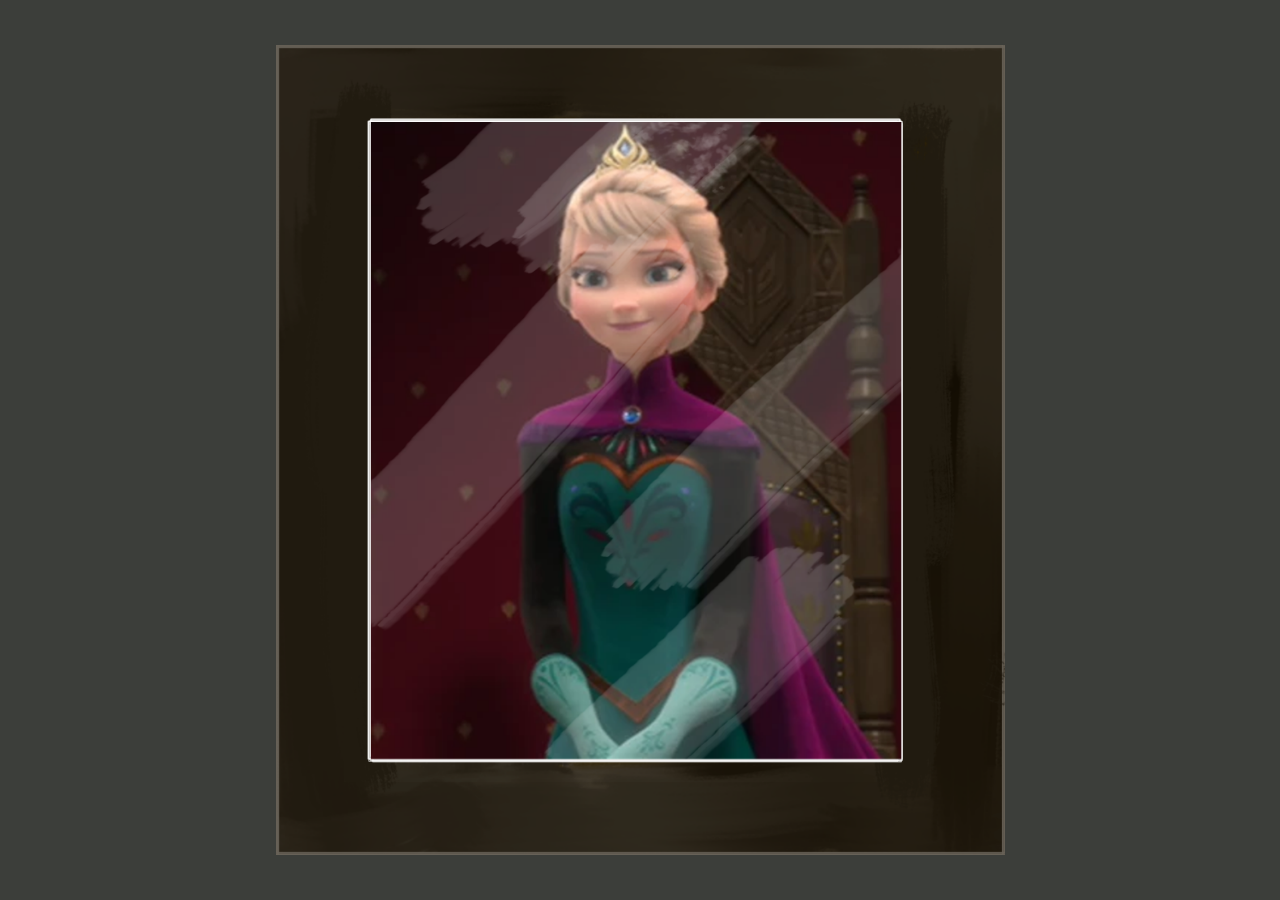
<file: mainpage.html>
<!DOCTYPE html>
<html lang="en">

<head>
  <meta charset="UTF-8">
  <meta name="viewport" content="width=device-width, initial-scale=1.0">
  <title>Mirror Portrait</title>
  
  <link rel="stylesheet" href="mainpage.css">
</head>

<body>
  <div class="mirror-container">
    <!-- Hidden camera video (behind the mirror) -->
    <video id="camera" autoplay playsinline></video>
    
    <!-- Mirror mask overlay -->
    <img id="mirror-mask" src="mirror1.png">
    
    <!-- Container for revealed camera pieces -->
    <div id="camera-pieces"></div>
  </div>

  <!-- Audio element for glass shattering -->
  <audio id="shatter-sound" src="glass-shattering.mp3"></audio>
  
  <script src="script.js">
    // TEST VERSION - inline JavaScript
    console.log('Inline script started');
    
    const mirrorMask = document.getElementById('mirror-mask');
    console.log('Mirror mask element:', mirrorMask);
    
    mirrorMask.addEventListener('click', function(event) {
      console.log('CLICKED!');
      alert('Mirror was clicked at: ' + event.clientX + ', ' + event.clientY);
    });
    
    console.log('Click listener added');
  </script>
</body>
</html>
</file>
<file: mainpage.css>
body {
  background-image: url('portrait_wall.png');
  cursor: url('hammer.png') 0 32, auto;
  margin: 0;
  padding: 0;
  display: flex;
  justify-content: center;
  align-items: center;
  min-height: 100vh;
}

.mirror-container {
    position: relative;
    display: inline-block;
}

#camera {
    position: absolute;
    top: 0;
    left: 0;
    width: 100%;
    height: 100%;
    object-fit: cover;
    transform: scaleX(-1);
    z-index: 1;
}

#mirror-mask {
    position: relative;
    display: block;
    width: auto;
    height: auto;
    max-width: 90vw;
    max-height: 90vh;
    cursor: url('hammer.png') 0 32, pointer;
    z-index: 10;
    pointer-events: auto;
}

#camera-pieces {
    position: absolute;
    top: 0;
    left: 0;
    width: 100%;
    height: 100%;
    z-index: 20;
    pointer-events: none;
}

.camera-piece {
    position: absolute;
    overflow: hidden;
    pointer-events: none;
    animation: shatter 0.3s ease-out;
    border-radius: 0;
    
    /* Remove borders if you don't want them */
    border: none;  /* CHANGED from 3px solid */
    /*box-shadow: 0 0 15px rgba(0, 0, 0, 0.7);*/
    
    /* Make canvas background transparent */
    background: transparent;  /* ADD THIS */
}

.camera-piece canvas {
    width: 30%;
    height: 30%;
    background: transparent;  /* ADD THIS */
}

@keyframes shatter {
    from {
        transform: scale(0) rotate(0deg);
        opacity: 0;
    }
    to {
        transform: scale(1) rotate(360deg);
        opacity: 1;
    }
}
</file>
